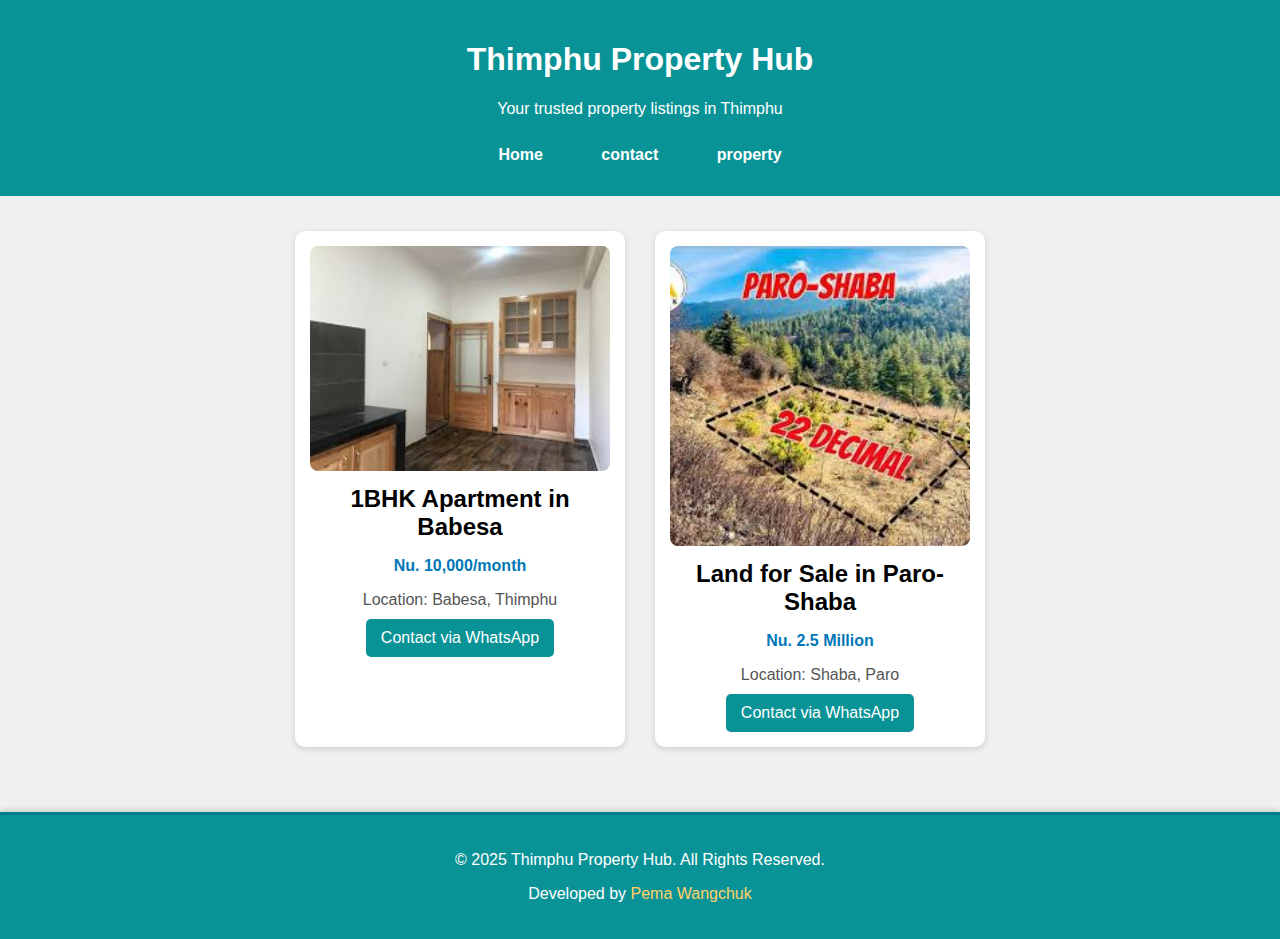
<file: real state/index.html>
<!DOCTYPE html>
<html lang="en">
<head>
  <meta charset="UTF-8">
  <title>Thimphu Property Hub</title>
  <link rel="stylesheet" href="style.css">
</head>
<body>
<header>
  <h1>Thimphu Property Hub</h1>
  <p>Your trusted property listings in Thimphu</p>
  <nav class="navbar">
    <a href="index.html">Home</a>
    <a href="contact index.html">contact</a> 
    <a href="property index.html">property</a>
</nav>

</header>

<div class="property-list">
  <div class="property-card">
    <img src="photo2.jpg" alt="Flat in Babesa">
    <h2>1BHK Apartment in Babesa</h2>
    <p class="price">Nu. 10,000/month</p>
    <p class="location">Location: Babesa, Thimphu</p>
    <a href="https://wa.me/97517702274" class="contact-btn">Contact via WhatsApp</a>
  </div>

  <div class="property-card">
    <img src="photo1.jpg" alt="Land in Olakha">
    <h2>Land for Sale in Paro-Shaba</h2>
    <p class="price">Nu. 2.5 Million</p>
    <p class="location">Location: Shaba, Paro</p>
    <a href="https://wa.me/97517702274" class="contact-btn">Contact via WhatsApp</a>
  </div>
</div>
<footer class="site-footer">
  <p>&copy; 2025 Thimphu Property Hub. All Rights Reserved.</p>
  <p>Developed by <a href="https://wa.me/97517702274" target="_blank">Pema Wangchuk</a></p>
</footer>

</body>
</html>
</file>
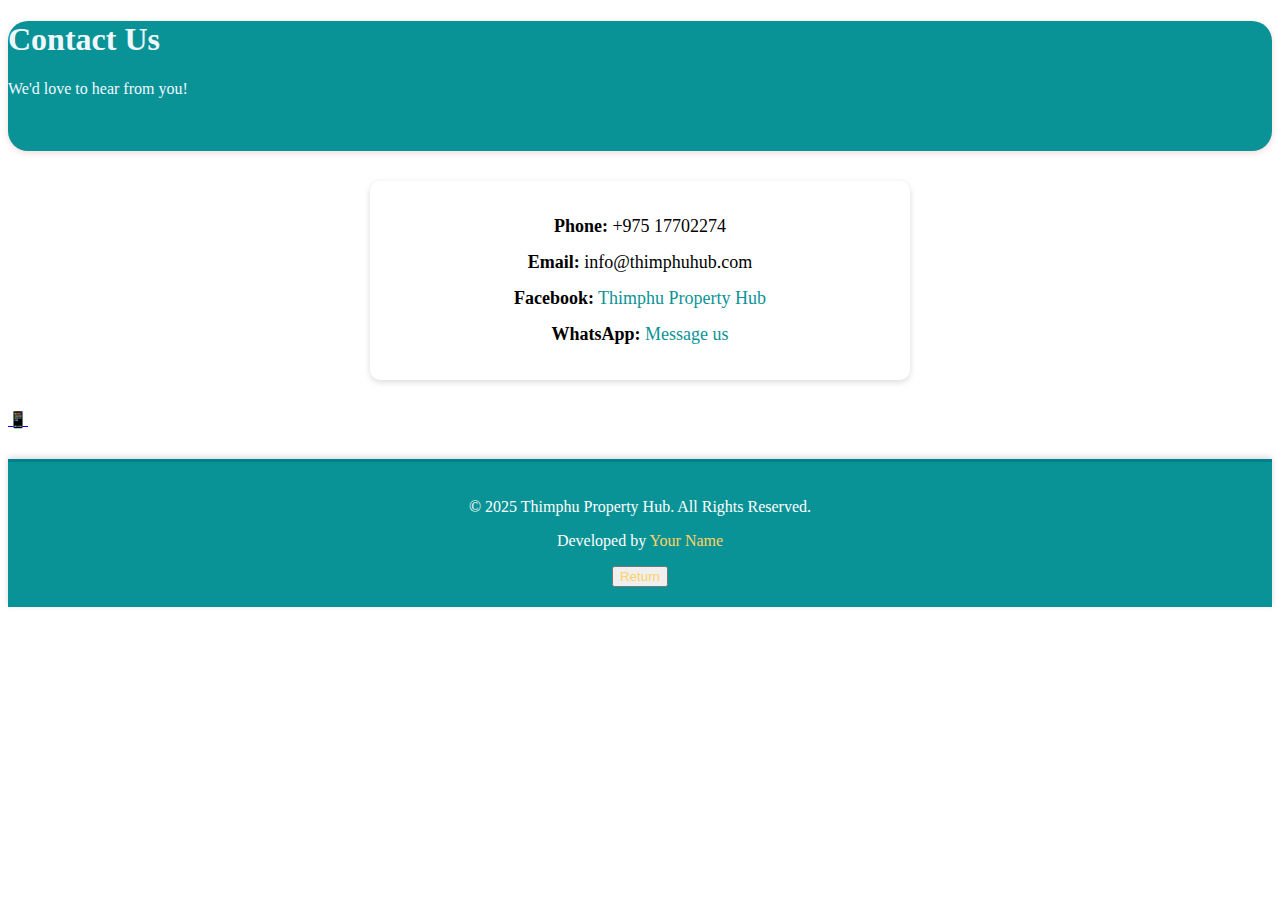
<file: real state/contact index.html>
<!DOCTYPE html>
<html lang="en">
<head>
  <meta charset="UTF-8">
  <title>Contact Us - Thimphu Property Hub</title>
  <link rel="stylesheet" href="contact style.css">
</head>
<body>

<header>
  <h1>Contact Us</h1>
  <p>We'd love to hear from you!</p>
</header>

<div class="contact-info">
  <p><strong>Phone:</strong> +975 17702274</p>
  <p><strong>Email:</strong> info@thimphuhub.com</p>
  <p><strong>Facebook:</strong> <a href="#" target="_blank">Thimphu Property Hub</a></p>
  <p><strong>WhatsApp:</strong> <a href="https://wa.me/97517702274" target="_blank">Message us</a></p>
</div>

<!-- WhatsApp Floating Button -->
<a href="https://wa.me/97517702274" class="whatsapp-float" target="_blank">📱</a>
<footer class="site-footer">
  <p>&copy; 2025 Thimphu Property Hub. All Rights Reserved.</p>
  <p>Developed by <a href="https://wa.me/97517702274" target="_blank">Your Name</a></p>
  <div>
  <button>
    <a href="index.html">Return</a>
  </button>
</div>
</footer>
</body>
</html>
</file>
<file: real state/style.css>
body {
  font-family: Arial, sans-serif;
  margin: 0;
  padding: 0;
  background: #f0f0f0;
}

header {
  background: #0a9396;
  color: white;
  text-align: center;
  padding: 20px;
}

.property-list {
  display: flex;
  flex-wrap: wrap;
  justify-content: center;
  padding: 20px;
}

.property-card {
  background: white;
  margin: 15px;
  padding: 15px;
  width: 300px;
  border-radius: 10px;
  box-shadow: 0 2px 6px rgba(0,0,0,0.15);
  text-align: center;
}

.property-card img {
  width: 100%;
  border-radius: 8px;
}

.property-card h2 {
  margin: 10px 0 5px;
}

.property-card .price {
  color: #0077b6;
  font-weight: bold;
}

.property-card .location {
  color: #555;
  margin: 5px 0 10px;
}

.contact-btn {
  display: inline-block;
  padding: 10px 15px;
  background: #0a9396;
  color: white;
  border-radius: 5px;
  text-decoration: none;
}

.contact-btn:hover {
  background: #007f8c;
}

/* WhatsApp Floating Button */
.whatsapp-float {
  position: fixed;
  bottom: 20px;
  right: 20px;
  background: #25D366;
  color: white;
  padding: 15px;
  border-radius: 50%;
  text-decoration: none;
  font-size: 20px;
  box-shadow: 0 2px 6px rgba(0,0,0,0.3);
}
@media (max-width: 768px) {
  .property-list {
    flex-direction: column;
    align-items: center;
  }
}
.navbar {
  background: #0a9396;
  padding: 12px 20px;
  text-align: center;
}

.navbar a {
  color: white;
  text-decoration: none;
  margin: 0 15px;
  font-weight: bold;
  transition: background 0.3s, color 0.3s;
  padding: 8px 12px;
  border-radius: 5px;
}

.navbar a:hover {
  background: white;
  color: #0a9396;
}
.site-footer {
  background-color: #0a9396;
  color: white;
  text-align: center;
  padding: 20px 10px;
  margin-top: 30px;
  border-top: 3px solid #007f8c;
  box-shadow: 0 -2px 6px rgba(0, 0, 0, 0.15);
}

.site-footer a {
  color: #ffd166;
  text-decoration: none;
}

.site-footer a:hover {
  text-decoration: underline;
}
</file>
<file: real state/contact style.css>
.contact-info {
  background: white;
  max-width: 500px;
  margin: 30px auto;
  padding: 20px;
  border-radius: 10px;
  box-shadow: 0 2px 6px rgba(0,0,0,0.15);
  text-align: center;
}

.contact-info p {
  margin: 15px 0;
  font-size: 18px;
}

.contact-info a {
  color: #0a9396;
  text-decoration: none;
}

.contact-info a:hover {
  text-decoration: underline;
}
header{
  background-color: #0a9396;
  width: 100%;
  height: 130px;
  border-radius: 20px;
  color: aliceblue;
  box-shadow: 0 2px 6px rgba(146, 18, 18, 0.15);

}
.button {
  display: inline-block;
  padding: 12px 20px;
  background-color: #0a9396;
  color: white;
  text-decoration: none;
  font-size: 16px;
  border: none;
  border-radius: 8px;
  box-shadow: 0 3px 6px rgba(0, 0, 0, 0.25);
  transition: background 0.3s, transform 0.2s, box-shadow 0.3s;
  cursor: pointer;
}

.button:hover {
  background-color: #007f8c;
  transform: translateY(-2px);
  box-shadow: 0 5px 12px rgba(0, 0, 0, 0.35);
}

.button:active {
  transform: translateY(1px);
  box-shadow: 0 2px 4px rgba(0, 0, 0, 0.2);
}
.site-footer {
  background-color: #0a9396;
  color: white;
  text-align: center;
  padding: 20px 10px;
  margin-top: 30px;
  border-top: 3px solid #007f8c;
  box-shadow: 0 -2px 6px rgba(0, 0, 0, 0.15);
}

.site-footer a {
  color: #ffd166;
  text-decoration: none;
}

.site-footer a:hover {
  text-decoration: underline;
}
</file>
